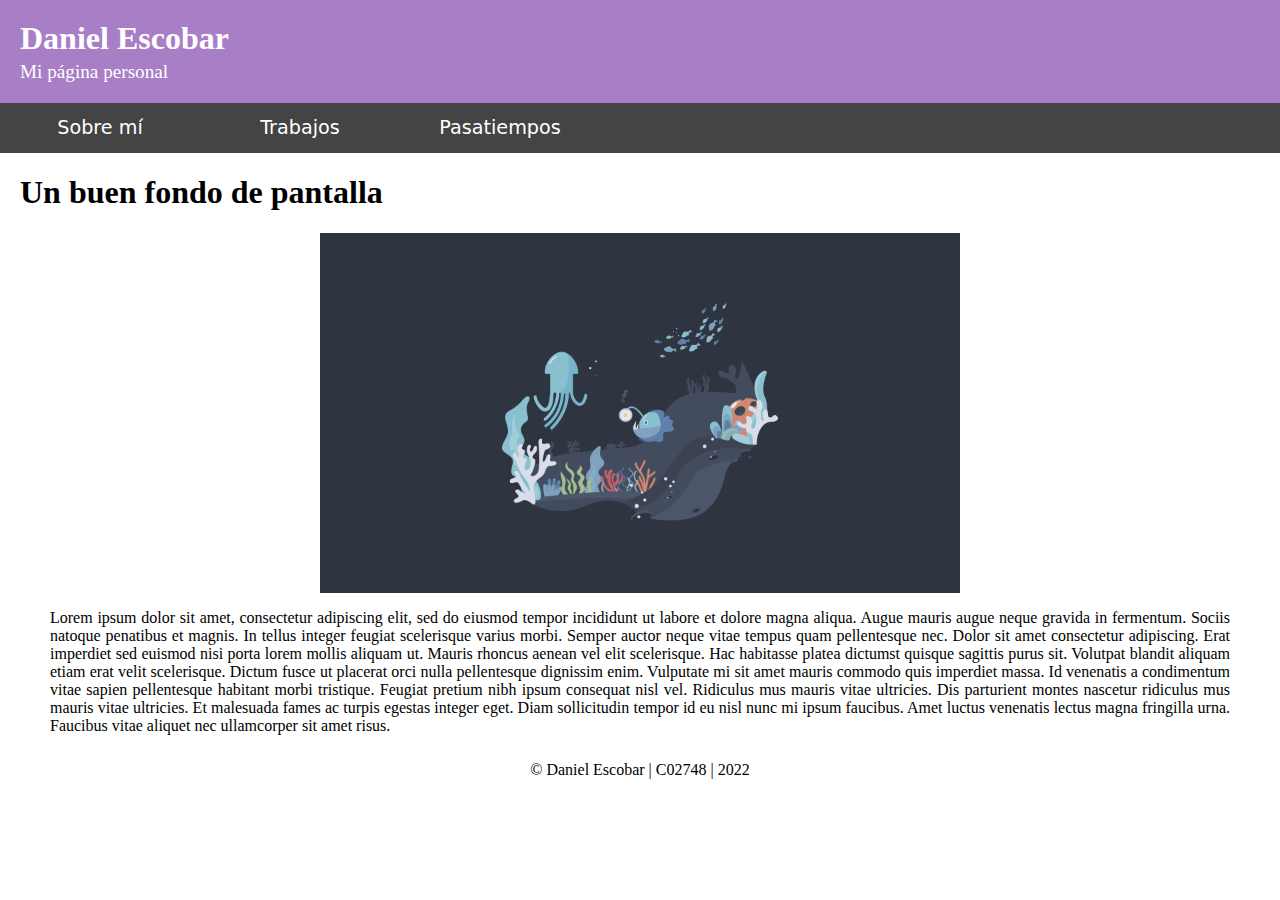
<file: Laboratorio4/Laboratorio4/index.html>
<!doctype html>
<html>
<head>
    <meta http-equiv="content-type" content="text/html" ; charset="utf-8" />
    <meta name="viewport" content="width=device-width, initial-scale=1" />
    <title>Laboratorio 4</title>
    <link href="style.css" rel="stylesheet" />
</head>
<body>
    <header>
        <h1>Daniel Escobar</h1>
        <span>Mi p&aacutegina personal</span> 
    </header>
    <nav>
        <ul>
            <li><a href="#">Sobre m&iacute</a></li>
            <li><a href="#">Trabajos</a></li>
            <li><a href="#">Pasatiempos</a></li>
        </ul>
    </nav>
    <section>
        <h1 id="TituloImagen">Un buen fondo de pantalla</h1>
        <img src="img/bajo_el_mar.png" alt="Imagen de animales bajo el mar" width="50%" />
        <div>
            <p class="contenidoPrincipal">
                Lorem ipsum dolor sit amet, consectetur adipiscing elit, sed do eiusmod tempor incididunt ut labore et dolore magna aliqua. Augue mauris augue neque gravida in fermentum. Sociis natoque penatibus et magnis. In tellus integer feugiat scelerisque varius morbi. Semper auctor neque vitae tempus quam pellentesque nec. Dolor sit amet consectetur adipiscing. Erat imperdiet sed euismod nisi porta lorem mollis aliquam ut. Mauris rhoncus aenean vel elit scelerisque. Hac habitasse platea dictumst quisque sagittis purus sit. Volutpat blandit aliquam etiam erat velit scelerisque. Dictum fusce ut placerat orci nulla pellentesque dignissim enim. Vulputate mi sit amet mauris commodo quis imperdiet massa. Id venenatis a condimentum vitae sapien pellentesque habitant morbi tristique. Feugiat pretium nibh ipsum consequat nisl vel. Ridiculus mus mauris vitae ultricies. Dis parturient montes nascetur ridiculus mus mauris vitae ultricies. Et malesuada fames ac turpis egestas integer eget. Diam sollicitudin tempor id eu nisl nunc mi ipsum faucibus. Amet luctus venenatis lectus magna fringilla urna. Faucibus vitae aliquet nec ullamcorper sit amet risus.
            </p>
        </div>


    </section>

    <footer>&#169 Daniel Escobar | C02748 | 2022</footer>
</body>
</html>
</file>
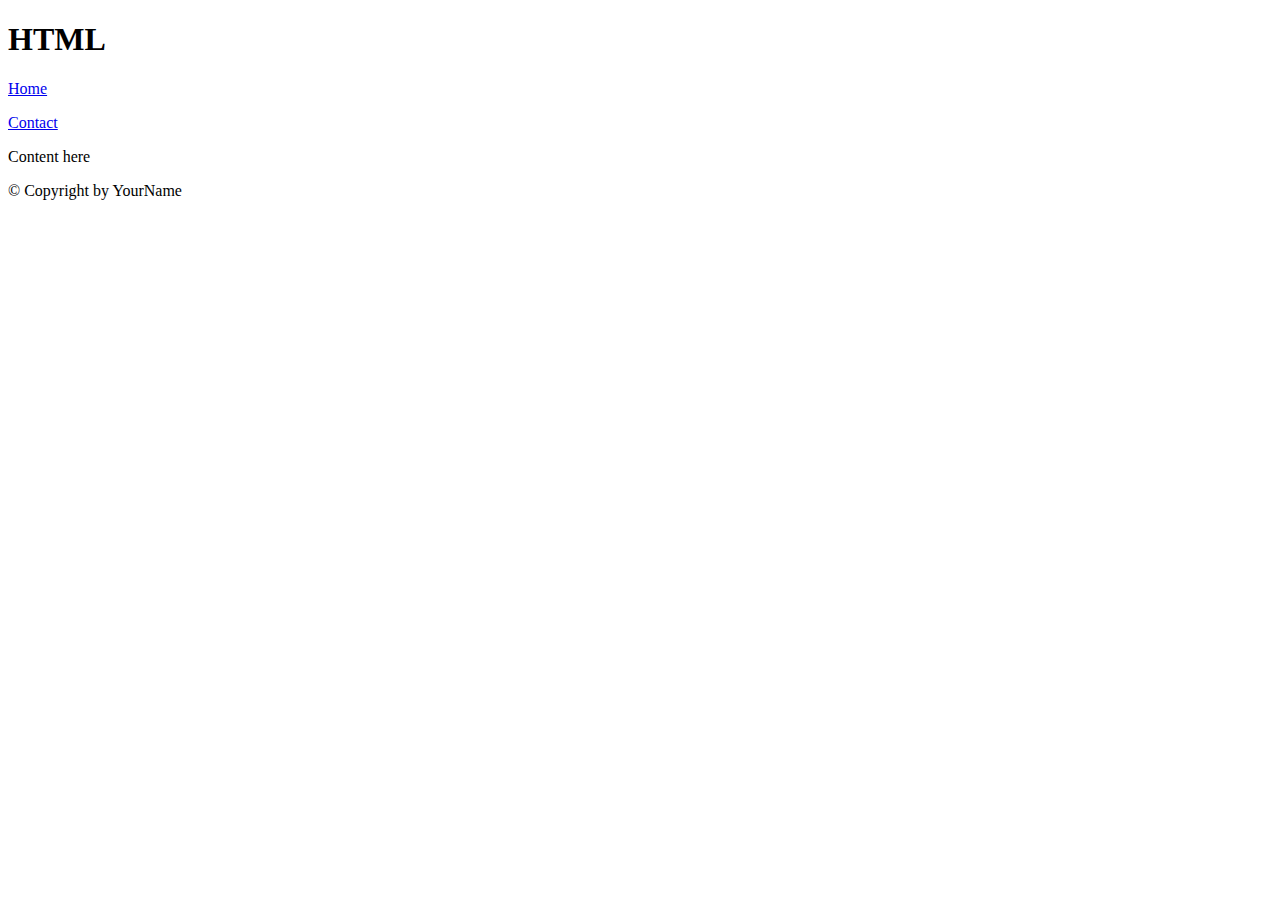
<file: Laboratorio4/TutorialUdemy/UdemyFiles/index.html>
<!DOCTYPE html>
<html lang="en">
<head>
<meta charset="utf-8">
<meta http-equiv="X-UA-Compatible" content="IE=edge,chrome=1">
<title>HTML</title>
<meta name="description" content="">
<meta name="author" content="YourName">
<meta name="viewport" content="width=device-width; initial-scale=1.0">
<link rel="shortcut icon" href="/favicon.ico">
<link rel="apple-touch-icon" href="/apple-touch-icon.png">
</head>
<body>
<div>
 <header>
 <h1>HTML</h1>
 </header>
 <nav>
 <p> <a href="/">Home</a> </p>
 <p> <a href="/contact">Contact</a> </p>
 </nav>
 <div> Content here </div>
 <footer>
 <p> &copy; Copyright by YourName </p>
 </footer>
</div>
</body>
</html>
</file>
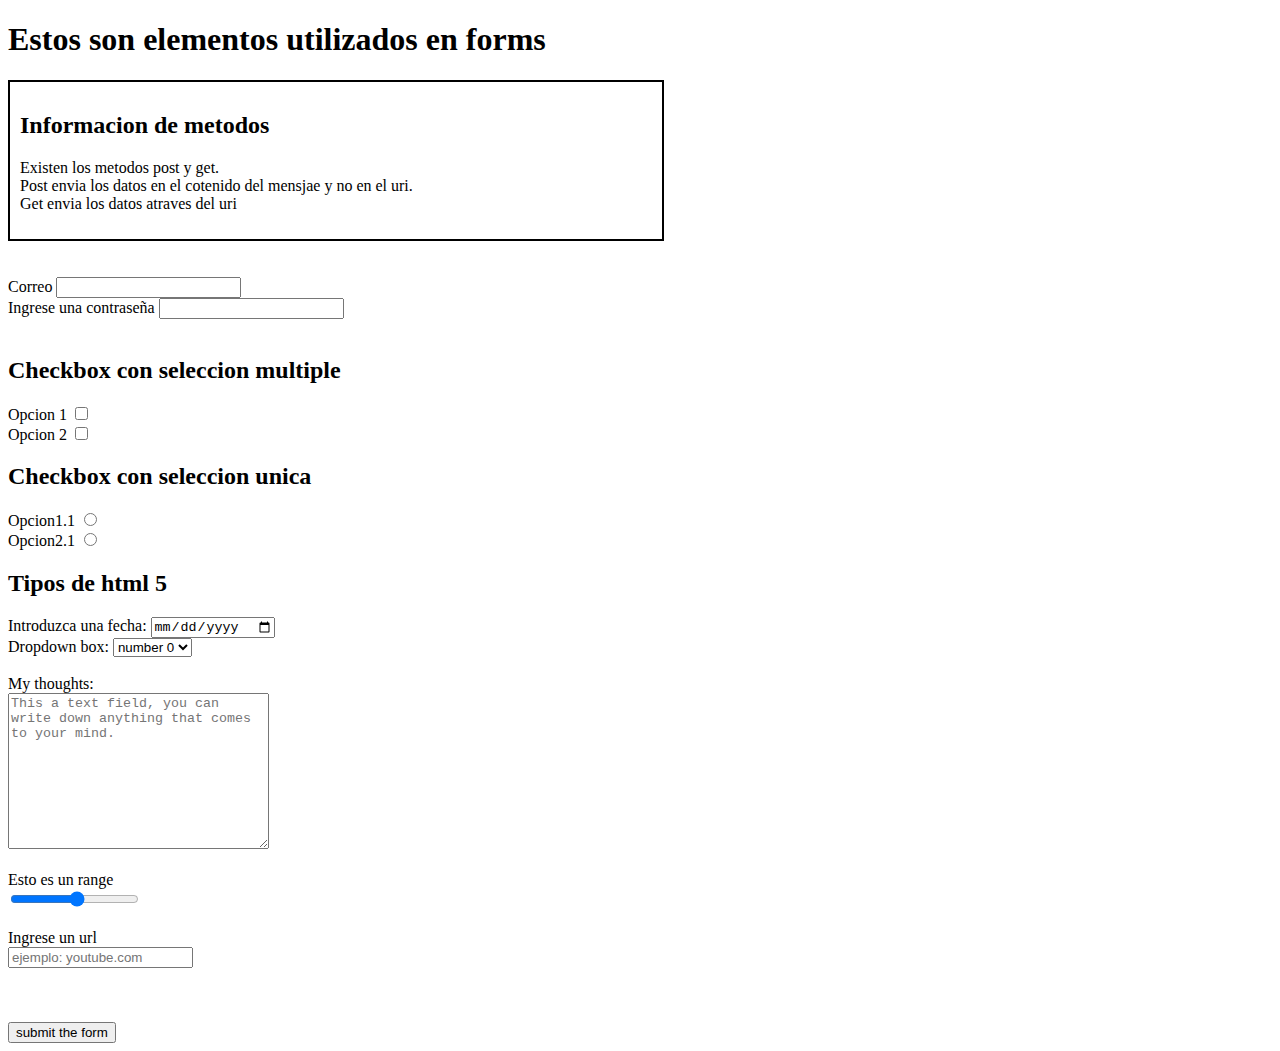
<file: Laboratorio4/Laboratorio4/formElements.html>
<!doctype html>

<html>
<head>
    <title>Un form basico</title>
</head>
<body>
    <header> 
        <h1>Estos son elementos utilizados en forms</h1>
    </header>

    <section>
        <form action="#" method="get">
            <div style="border: 2px solid black; width: 50%; padding: 10px">
                <h2>Informacion de metodos</h2>
                <p>
                    Existen los metodos post y get. <br />
                    Post envia los datos en el cotenido del mensjae y no en el uri. <br />
                    Get envia los datos atraves del uri
                </p>
            </div>
            <br />
            <br />
            <label>Correo</label>
            <input type="email" name="correo" value="" />
            <br />
            <label>Ingrese una contrase&ntildea</label>
            <input type="password" name="pass" />

            <br />
            <br />
            <h2>Checkbox con seleccion multiple</h2>
            <label for="opcion1">Opcion 1</label>
            <input type="checkbox" name="grupo1" id="opcion1" value="1" />
            <br />
            <label for="opcion2">Opcion 2</label>
            <input type="checkbox" name="grupo1" id="opcion2" value="2" />

            <h2>Checkbox con seleccion unica</h2>
            <label for="opcion1.1">Opcion1.1</label>
            <input type="radio" name="grupo2" id="opcion1.1" value="1" />
            <br />
            <label for="opcion2.1">Opcion2.1</label>
            <input type="radio" name="grupo2" id="opcion2.1" value="2" />

            <h2>Tipos de html 5</h2>
            <label>Introduzca una fecha:</label>
            <input type="date" name="fecha" value="" />
            <br />
            <label for="options">Dropdown box:</label>
            <select name="options" id="options">
                <option value="0">number 0</option>
                <option value="1">number 1</option>
                <option value="2">number 2</option>
            </select>

            <br><br>

            <label for="text">My thoughts:</label><br>
            <textarea name="text" id="text" cols="30" rows="10" placeholder="This a text field, you can write down anything that comes to your mind."></textarea>
            <br><br>

            <label for="range1">Esto es un range</label> <br />
            <input type="range" name="range1" value="" min="1" max="20" />

            <br><br>

            <label for="url1">Ingrese un url</label> <br />
            <input type="url" name="url1" value="" placeholder="ejemplo: youtube.com" />

            <br><br>


            <br><br>
            <input type="submit" name="" id="" value="submit the form">
        </form>

    </section>

</body>
</html>
</file>
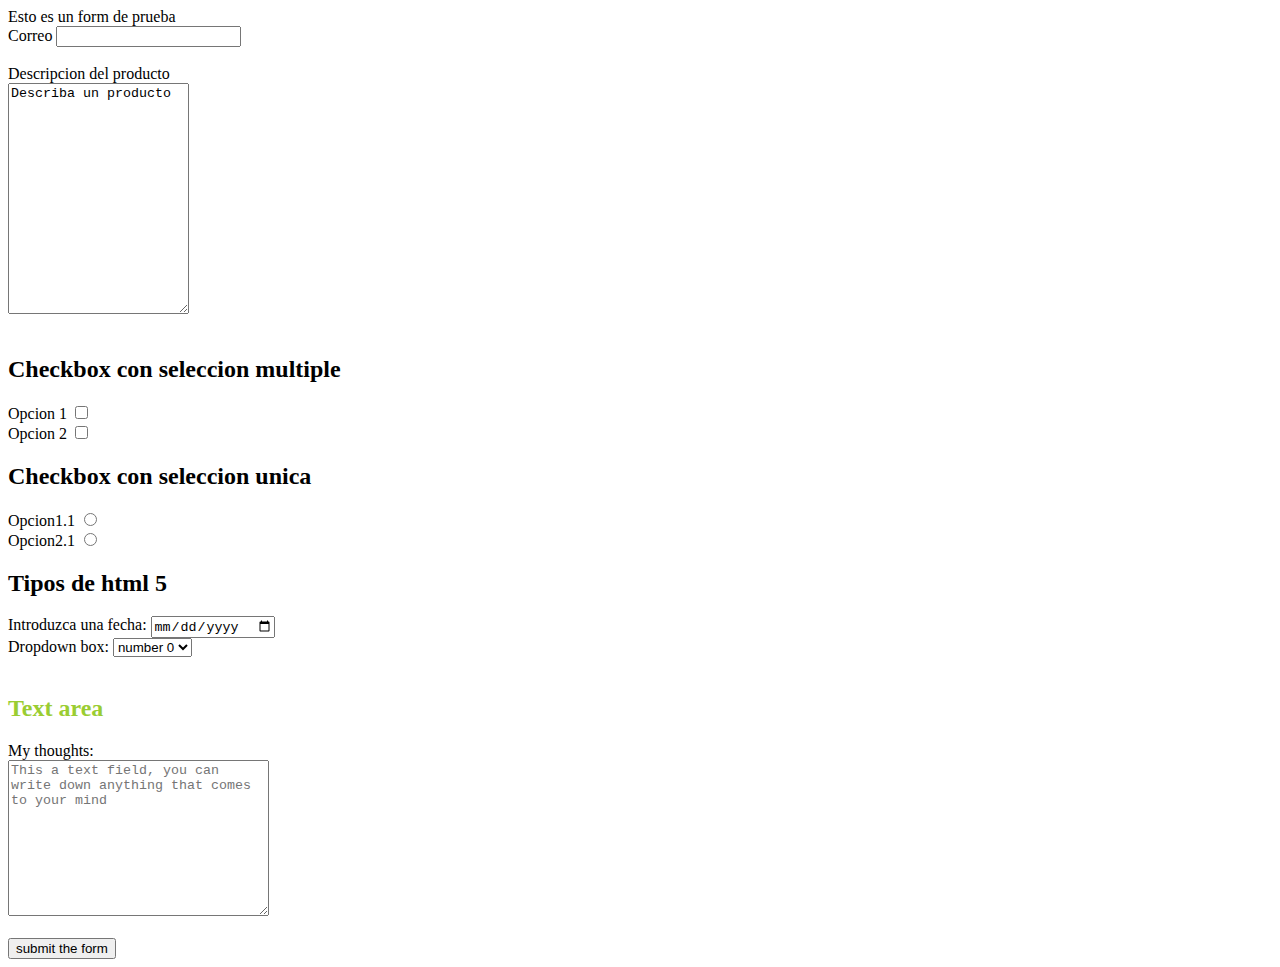
<file: Laboratorio4/Laboratorio4/forms.html>
<!doctype html>

<html>
<head>
    <title>Un form basico</title>
</head>
<body>
    <header>Esto es un form de prueba</header>

    <section>
        <form action="#" method="get">
            <label>Correo</label>
            <input type="email" name="correo" value="" />

            <br />
            <br />

            <label>Descripcion del producto</label>
            <br />

            <textarea rows="15" cols="20">Describa un producto</textarea>

            <br />
            <br />
            <h2>Checkbox con seleccion multiple</h2>
            <label for="opcion1">Opcion 1</label>
            <input type="checkbox" name="grupo1" id="opcion1" value="1" />
            <br />
            <label for="opcion2">Opcion 2</label>
            <input type="checkbox" name="grupo1" id="opcion2" value="2" />

            <h2>Checkbox con seleccion unica</h2>
            <label for="opcion1.1">Opcion1.1</label>
            <input type="radio" name="grupo2" id="opcion1.1" value="1" />
            <br />
            <label for="opcion2.1">Opcion2.1</label>
            <input type="radio" name="grupo2" id="opcion2.1" value="2" />

            <h2>Tipos de html 5</h2>
            <label>Introduzca una fecha:</label>
            <input type="date" name="fecha" value="" />
            <br />
            <label for="options">Dropdown box:</label>
            <select name="options" id="options">
                <option value="0">number 0</option>
                <option value="1">number 1</option>
                <option value="2">number 2</option>
            </select>

            <br><br>

            <h2 style="color: yellowgreen;">Text area</h2>
            <label for="text">My thoughts:</label><br>
            <textarea name="text" id="text" cols="30" rows="10"
                      placeholder="This a text field, you can write down anything that comes to your mind"></textarea>

            <br><br>

            <input type="submit" name="" id="" value="submit the form">
        </form>

    </section>

</body>
</html>
</file>
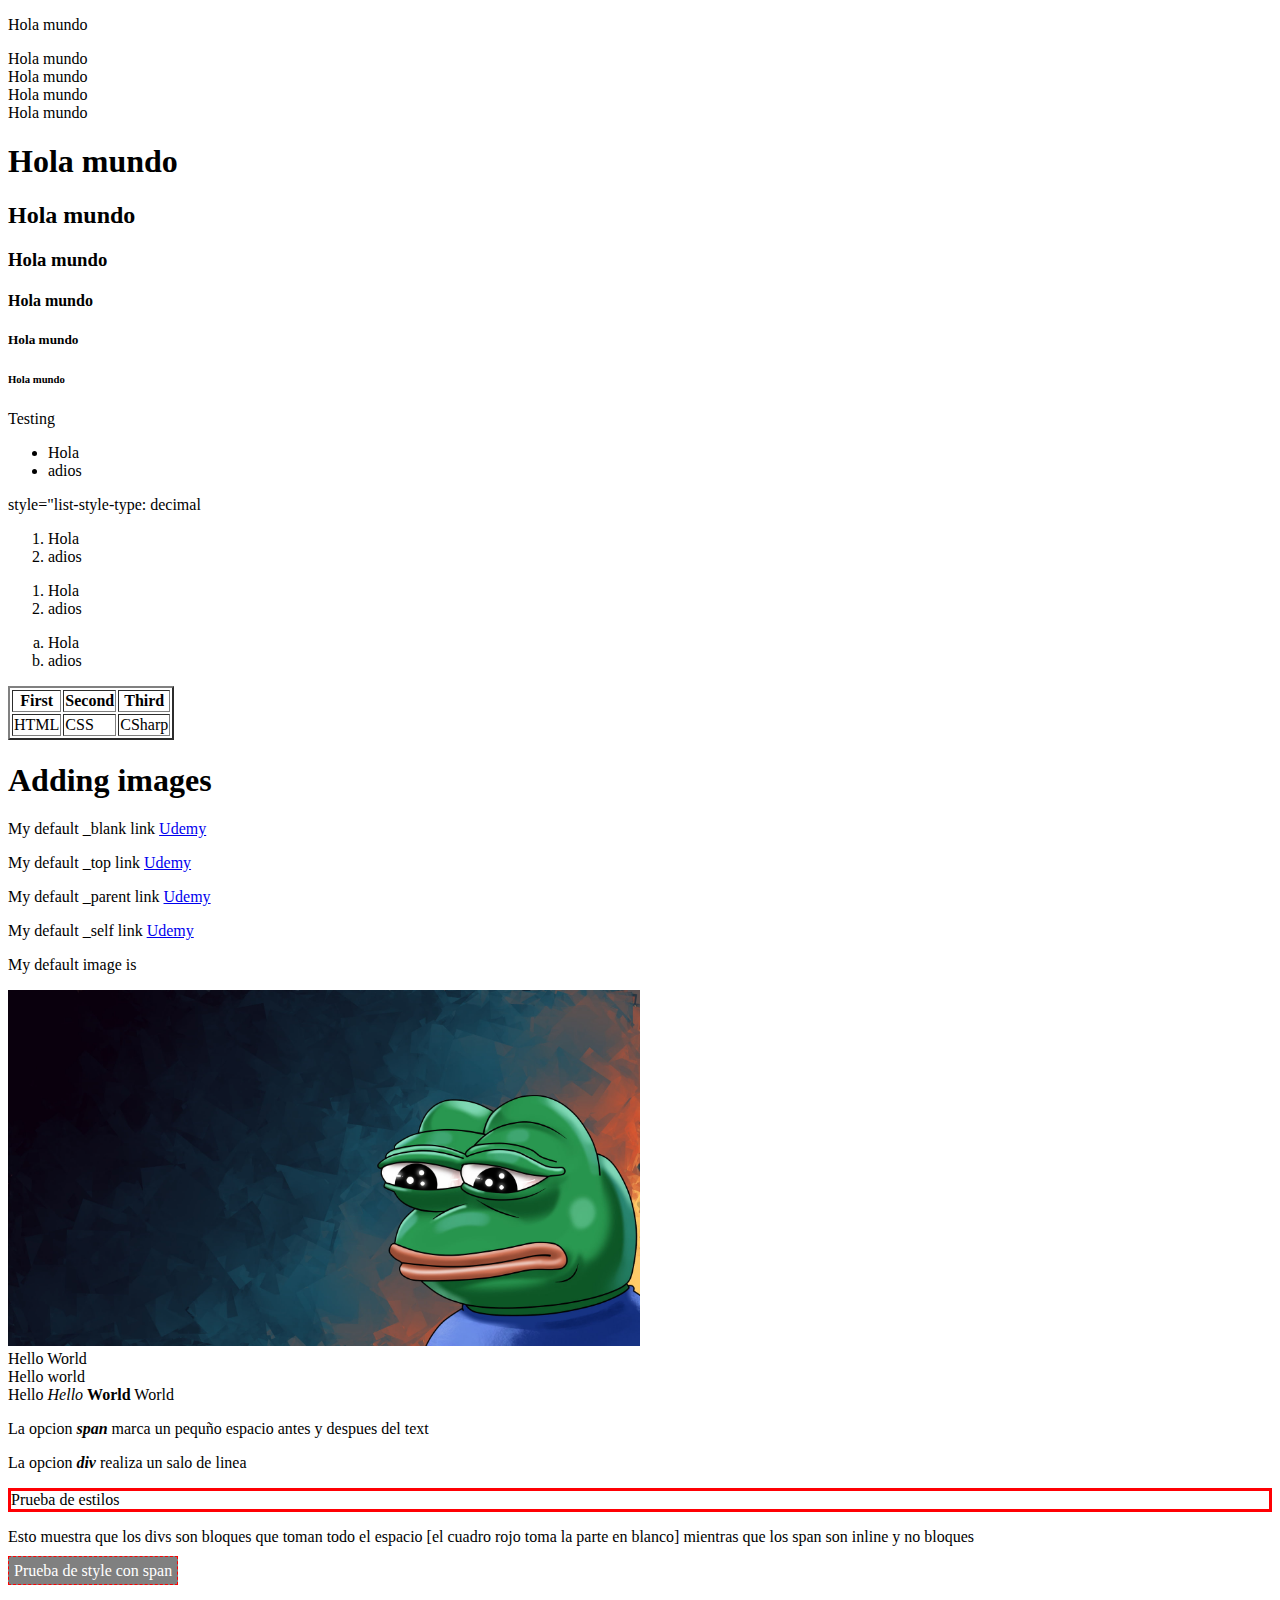
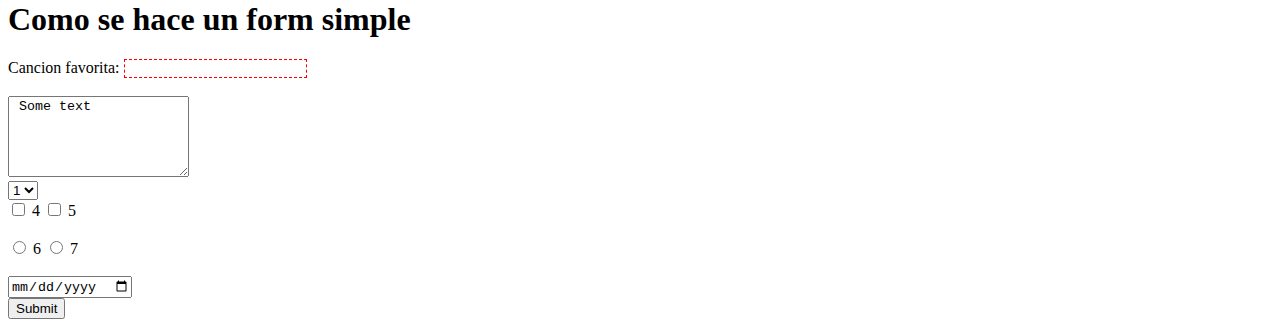
<file: Laboratorio4/TutorialUdemy/html/basics.html>
<!doctype html>
<html>
  <head>
    <meta charset="utf-8">
    <title>HTML Template</title>
  </head>

  <body>
      <p>Hola mundo</p>

      Hola mundo <br>
      Hola mundo <br>
      Hola mundo <br>
      Hola mundo <br>

      <h1>Hola mundo</h1>
      <h2>Hola mundo</h2>
      <h3>Hola mundo</h3>
      <h4>Hola mundo</h4>
      <h5>Hola mundo</h5>
      <h6>Hola mundo</h6>
      <p>Testing</p>

      <ul>
          <li>Hola</li>
          <li>adios</li>
      </ul>

      <p>style="list-style-type: decimal</p>
      <ul style="list-style-type: decimal;">
          <li>Hola</li>
          <li>adios</li>
      </ul>

      <ol>
          <li>Hola</li>
          <li>adios</li>
      </ol>
      <ol type="a">
          <li>Hola</li>
          <li>adios</li>
      </ol>

      <table border="2">
          <tr>
              <th>First</th>
              <th>Second</th>
              <th>Third</th>
          </tr>
          <tr>
              <td>HTML</th>
              <td>CSS</th>
              <td>CSharp</th>
          </tr>
      </table>

      <h1>Adding images </h1>
      <p>My default _blank link <a href="https://udemy.com" target="_blank">Udemy</a></p>
      <p>My default _top link <a href="https://udemy.com" target="_top">Udemy</a></p>
      <p>My default _parent link <a href="https://udemy.com" target="_parent">Udemy</a></p>
      <p>My default _self link <a href="https://udemy.com" target="_self">Udemy</a></p>

      <p>My default image is</p>
      <a href="https://udemy.com" target="_blank"> <img src="img/frog.jpg" width=50% /> </a>

      <div>Hello World</div> <div>Hello world</div>

      <div>Hello <span> <em>Hello</em> <strong>World</strong></span> World</div>
      <p>La opcion <strong><em>span</em></strong> marca un pequño espacio antes y despues del text</p>
      <p>La opcion <strong> <em>div</em> </strong> realiza un salo de linea</p>


      <div style="border:solid #FF0004" 2px> Prueba de estilos</div>
      <p>Esto muestra que los divs son bloques que toman todo el espacio [el cuadro rojo toma la parte en blanco] mientras que los span son inline y no bloques</p>
       
      <span style="border:red dashed 1px; background:gray; color:white; padding:5px" >Prueba de style con span</span> 



      <h1>Como se hace un form simple</h1>
      <form action="Home" method="get">
          <label for="cancion"> Cancion favorita: </label>
          <input style="border:dashed red 1px" type="text" name="cancion" value="" />
          <br />
          <br />

          <textarea rows="5" cols="20"> Some text </textarea>
          <br />
          <select>
              <option value="1">1</option>
              <option value="2">2</option>

          </select>
          <br />
          <input type="checkbox" name="checkbox1" value="4" />
          <label for="cancion">4</label>
          <input type="checkbox" name="checkbox2" value="5" />
          <label for="cancion">5</label>
          <br />
          <br />
          <input  type="radio" name="radio1" value="6" />
          <label for="cancion">6</label>
          <input type="radio" name="radio2" value="7" />
          <label for="cancion">7</label>
          <br />
          <br />
          <input type="date" name="fecha" value="7" />
          <br />

          <input type="submit" value="Submit" />
      </form>
  </body>
</html>
</file>
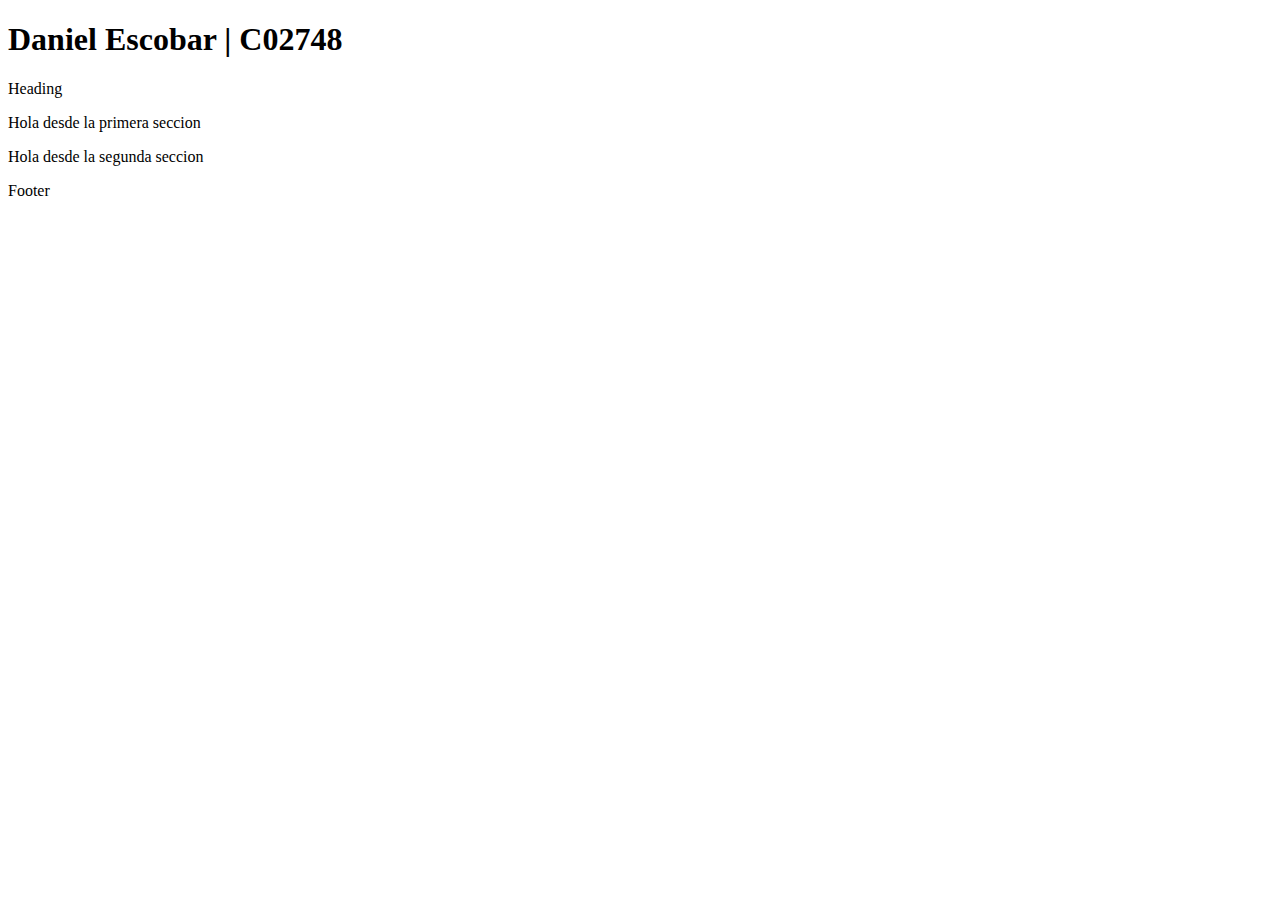
<file: Laboratorio4/TutorialUdemy/html/html5.html>
<!doctype html>
<html>
<head>
    <meta charset="utf-8"/>
    <title> HTML 5 template</title>
</head>

<body>
    <h1>Daniel Escobar | C02748</h1>

    <article>
        <header>Heading</header>
        <section>
            <p>Hola desde la primera seccion</p>
        </section>

        <section>
            <p>Hola desde la segunda seccion</p>

        </section>
        <footer>Footer</footer>
    </article>
</body>

</html>
</file>
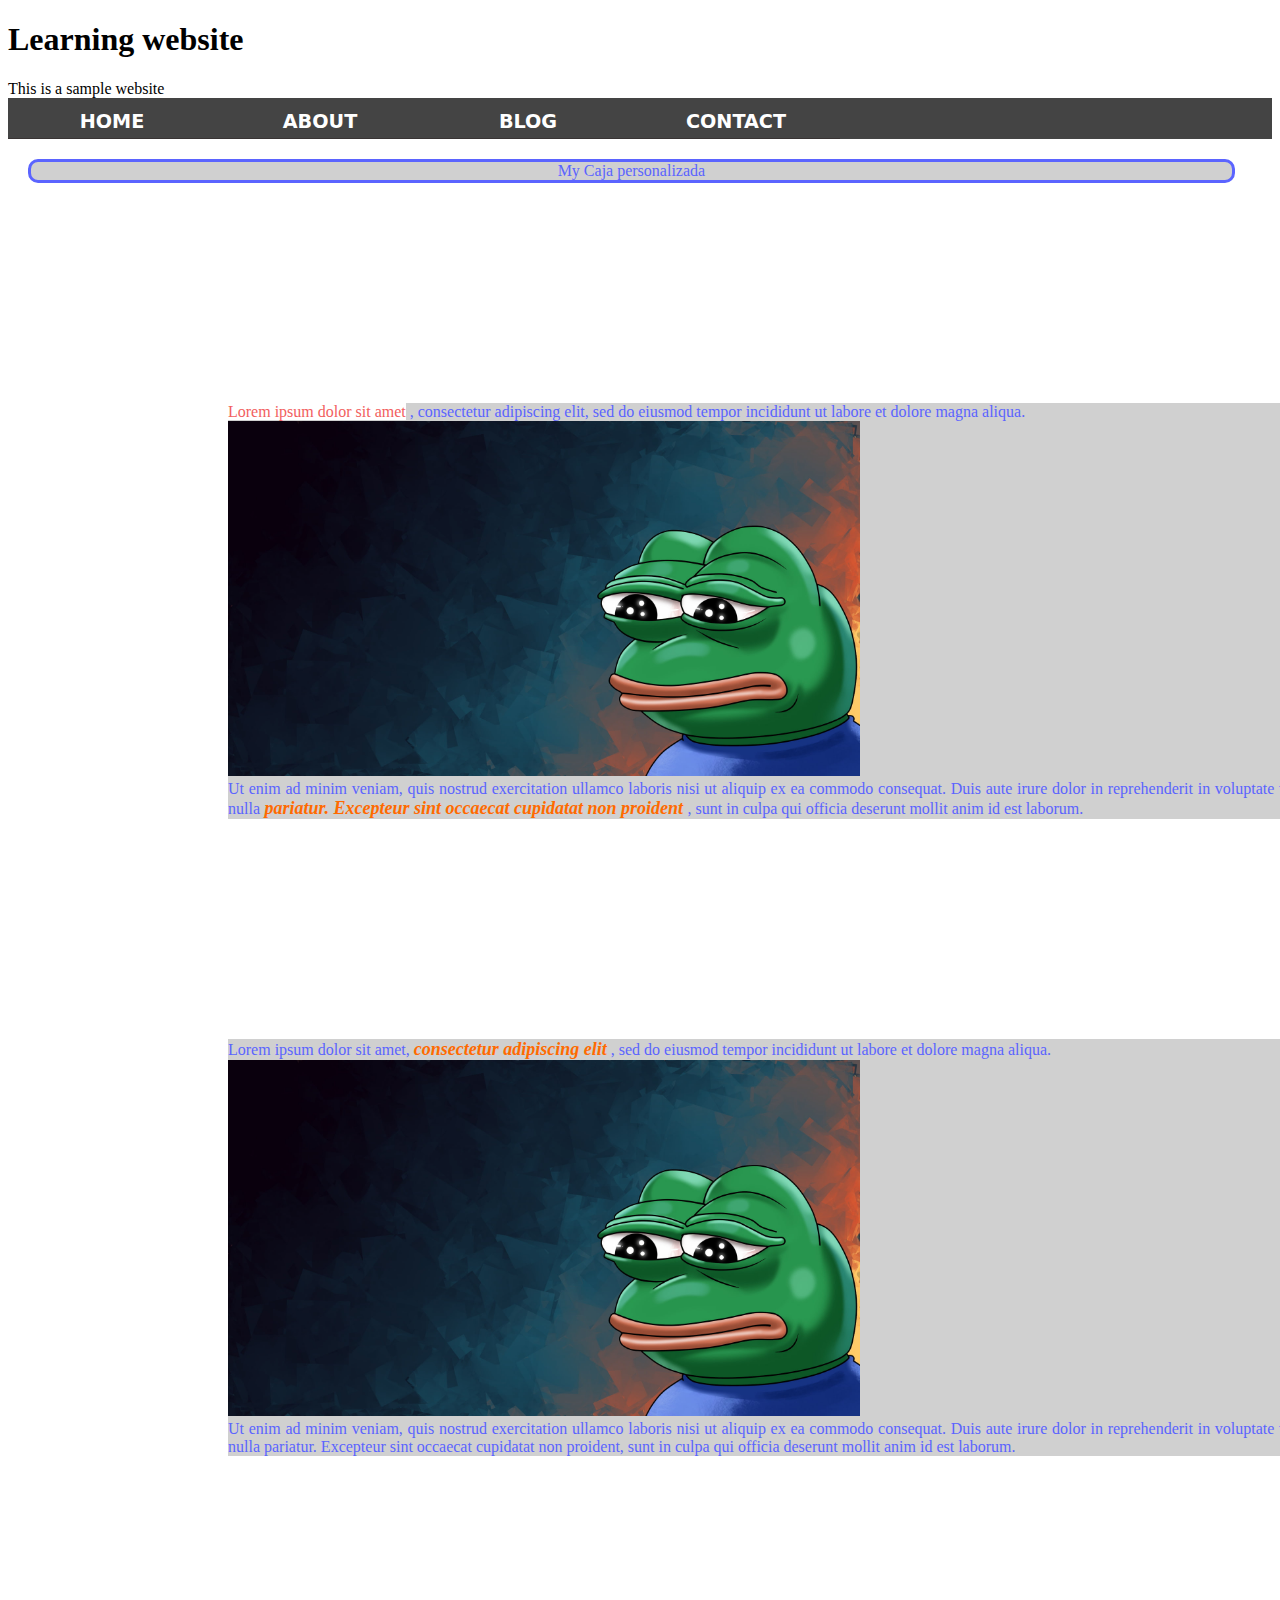
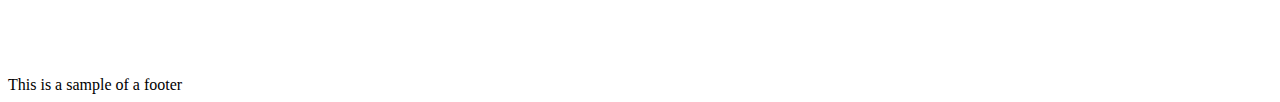
<file: Laboratorio4/TutorialUdemy/html/Template.html>
<!doctype html>

<html>
<head>
    <meta http-equiv="content-type" content="text/html"; charset="utf-8"/>
    <meta name="viewport" content="width=device-width, initial-scale=1"/>
    <title>Template html5</title>
    <link href="style.css" rel="stylesheet" />
</head>
<body>

    <header>
        <h1>Learning website</h1>
        This is a sample website
    </header>
    <nav>
        <ul>
            <li><a href="#">Home</a></li>
            <li><a href="#">About</a></li>
            <li><a href="#">Blog</a></li>
            <li><a href="#">Contact</a></li>
        </ul>
    </nav>
    <section>

        <div id="miCaja"> My Caja personalizada </div>

        <div class="content">
            <span id="newspan">Lorem ipsum dolor sit amet</span> , consectetur adipiscing elit, sed do eiusmod tempor incididunt ut labore et dolore magna aliqua. <br /><img src="img/frog.jpg" alt="El Frog" width="50%"> <br/> Ut enim ad minim veniam, quis nostrud exercitation ullamco laboris nisi ut aliquip ex ea commodo consequat. Duis aute irure dolor in reprehenderit in voluptate velit esse cillum dolore eu fugiat nulla<span class="newSpanClass"> pariatur. Excepteur sint occaecat cupidatat non proident </span>, sunt in culpa qui officia deserunt mollit anim id est laborum.
        </div>
        <div class="content">
            Lorem ipsum dolor sit amet, <span class="newSpanClass">consectetur adipiscing elit</span> , sed do eiusmod tempor incididunt ut labore et dolore magna aliqua.<br /> <img src="img/frog.jpg" alt="El Frog" width="50%"><br /> Ut enim ad minim veniam, quis nostrud exercitation ullamco laboris nisi ut aliquip ex ea commodo consequat. Duis aute irure dolor in reprehenderit in voluptate velit esse cillum dolore eu fugiat nulla pariatur. Excepteur sint occaecat cupidatat non proident, sunt in culpa qui officia deserunt mollit anim id est laborum.
        </div>
    </section>
    <footer>This is a sample of a footer</footer>
</body>
</html>
</file>
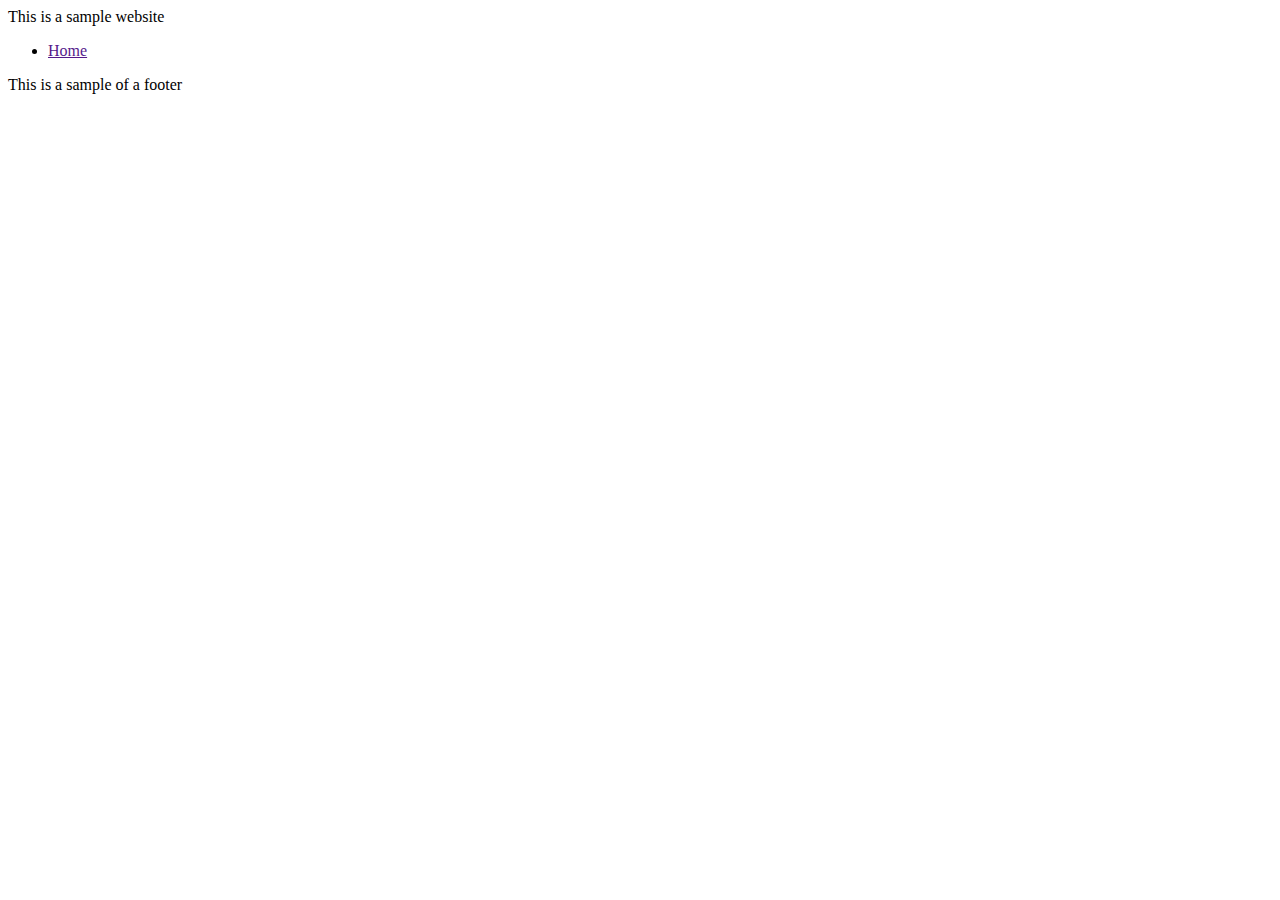
<file: Laboratorio4/TutorialUdemy/UdemyFiles/website.html>
<!doctype html>
<html>
<head>
<meta http-equiv="Content-type" content="text/html; charset=utf-8" />
<meta name="viewport" content="width=device-width, initial-scale=1" />
<title>HTML template</title>
</head>
<body>
<header>This is a sample website</header>
<nav>
 <ul>
 <li><a href="">Home</a></li>
 </ul>
</nav>
<section> </section>
<footer>This is a sample of a footer</footer>
</body>
</html>
</file>
<file: Laboratorio4/Laboratorio4/style.css>
@charset "utf-8";

img {
    display: block;
    margin-left: auto;
    margin-right: auto;
    width: 50%;
}

body {
    margin: 0px;
    padding: 0px;
    overflow: overlay;
}

body::-webkit-scrollbar {
    width: 10px;
}

body::-webkit-scrollbar-thumb {
    background: #3e3e3eed;
    border-radius: 25px;
    height: 20%;
}

body::-webkit-scrollbar-track {
    background: #00000000;
}

header {
    margin: 0px;
    padding: 0px;
    border: 0px;
    width: 100%;
    color: #FFFF;
    background: #a87ec6;
}

header h1 {
    margin: 0px;
    border: 0px;
    padding: 20px 0px 0px 20px;  
}

header span {
    margin: 0px;
    border: 0px;
    display: block;
    padding: 4px 0px 20px 20px;
    font-size: 1.2em;
}

nav ul {
    list-style-type: none;
    margin: 0;
    padding: 0;
    overflow: hidden;
    background-color: #444;
    text-align: center;
}


nav li {
    float: left;
    font-family: 'Segoe MDL2 Assets', "Segoe UI", "DejaVu Sans", "Tebuchet MS", Verdana, sans-serif;
    font-size: 1.2em;
    line-height: 50px;
    height: 50px;
}

nav a {
    text-decoration: none;
    color: #fff;
    display: block;
    width: 200px;
}

nav a:hover, a:active {
    background-color: #ac9ab9;
}

footer {
    text-align: center;
    padding: 10px;
}

#TituloImagen {
    margin-left: 20px;
}

.contenidoPrincipal {
    padding-inline: 50px;
    text-align: justify;
}
</file>
<file: Laboratorio4/TutorialUdemy/html/style.css>
@charset "utf-8";

div {
    background: #D0D0D0;
    color: #5B64FF;
    margin: 220px;
    width: 100%;
    text-align:justify;
}

#newspan {
    background: #ffffff;
    color: #f25e5e;

}

.newSpanClass {
    color: #ff6a00;
    font-weight: bold;
    font-size: 18px;
    font-style: italic;
}

#miCaja {
    border: solid;
    margin: 20px;
    text-align: center;
    width: 95%;
    border-radius: 10px;
}

img {
    width: 50%;
}

nav ul {
    list-style-type: none;
    margin: 0;
    padding: 0;
    overflow: hidden;
    background-color: #444;
    text-align: center;
}


nav li {
    float: left;
    font-family: 'Segoe MDL2 Assets', "Segoe UI", "DejaVu Sans", "Tebuchet MS", Verdana, sans-serif;
    font-size: 1.2em;
    line-height: 40px;
    height: 40px;
    border-bottom: 1px solid #393434;
}

nav a {
    text-decoration: none;
    color: #fff;
    display: block;
    text-transform: uppercase;
    padding: 4px;
    font-weight: bold;
    width: 200px;
}

nav a:hover, a:active {
    background-color: #009BFF;
}
</file>
